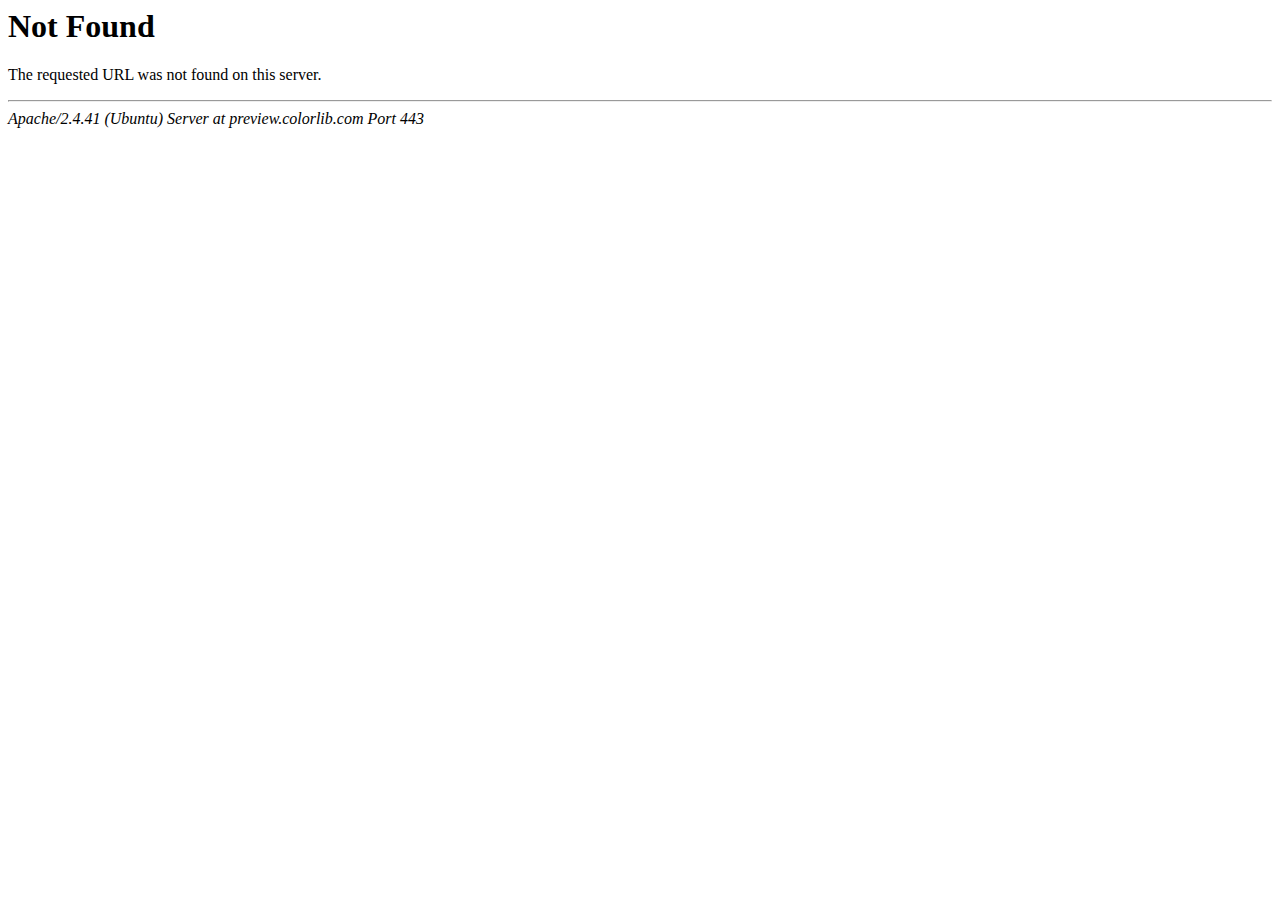
<file: blog-details.html>
<!DOCTYPE HTML PUBLIC "-//IETF//DTD HTML 2.0//EN">
<html><head>
<title>404 Not Found</title>
</head><body>
<h1>Not Found</h1>
<p>The requested URL was not found on this server.</p>
<hr>
<address>Apache/2.4.41 (Ubuntu) Server at preview.colorlib.com Port 443</address>
<script defer src="https://static.cloudflareinsights.com/beacon.min.js" data-cf-beacon='{"rayId":"682d36cf2eecc4ec","token":"cd0b4b3a733644fc843ef0b185f98241","version":"2021.8.1","si":10}'></script>
</body></html>
</file>
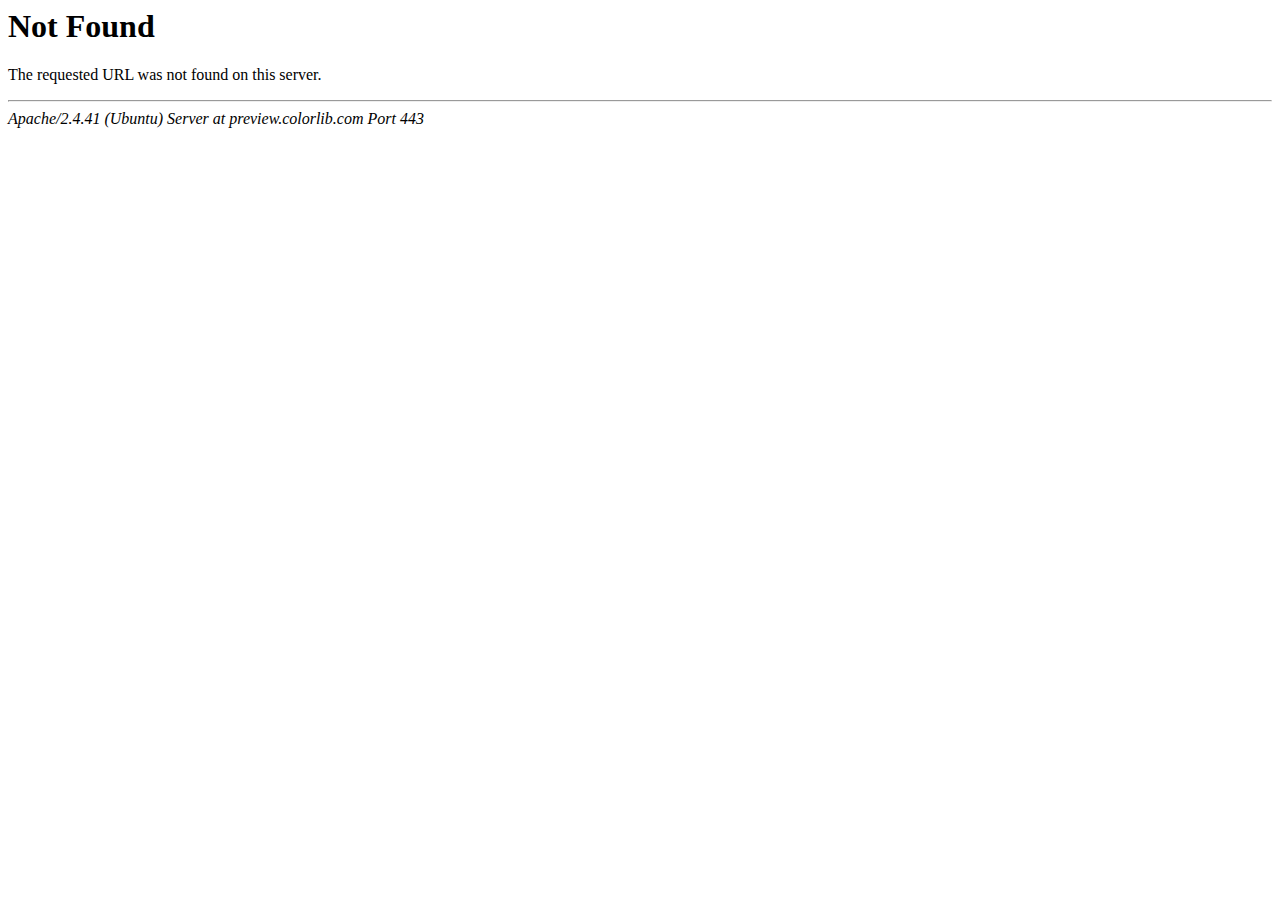
<file: vendors/owl-carousel/owl.video.play.html>
<!DOCTYPE HTML PUBLIC "-//IETF//DTD HTML 2.0//EN">
<html><head>
<title>404 Not Found</title>
</head><body>
<h1>Not Found</h1>
<p>The requested URL was not found on this server.</p>
<hr>
<address>Apache/2.4.41 (Ubuntu) Server at preview.colorlib.com Port 443</address>
<script defer src="https://static.cloudflareinsights.com/beacon.min.js" data-cf-beacon='{"rayId":"682d362daa5ec4fc","token":"cd0b4b3a733644fc843ef0b185f98241","version":"2021.8.1","si":10}'></script>
</body></html>
</file>
